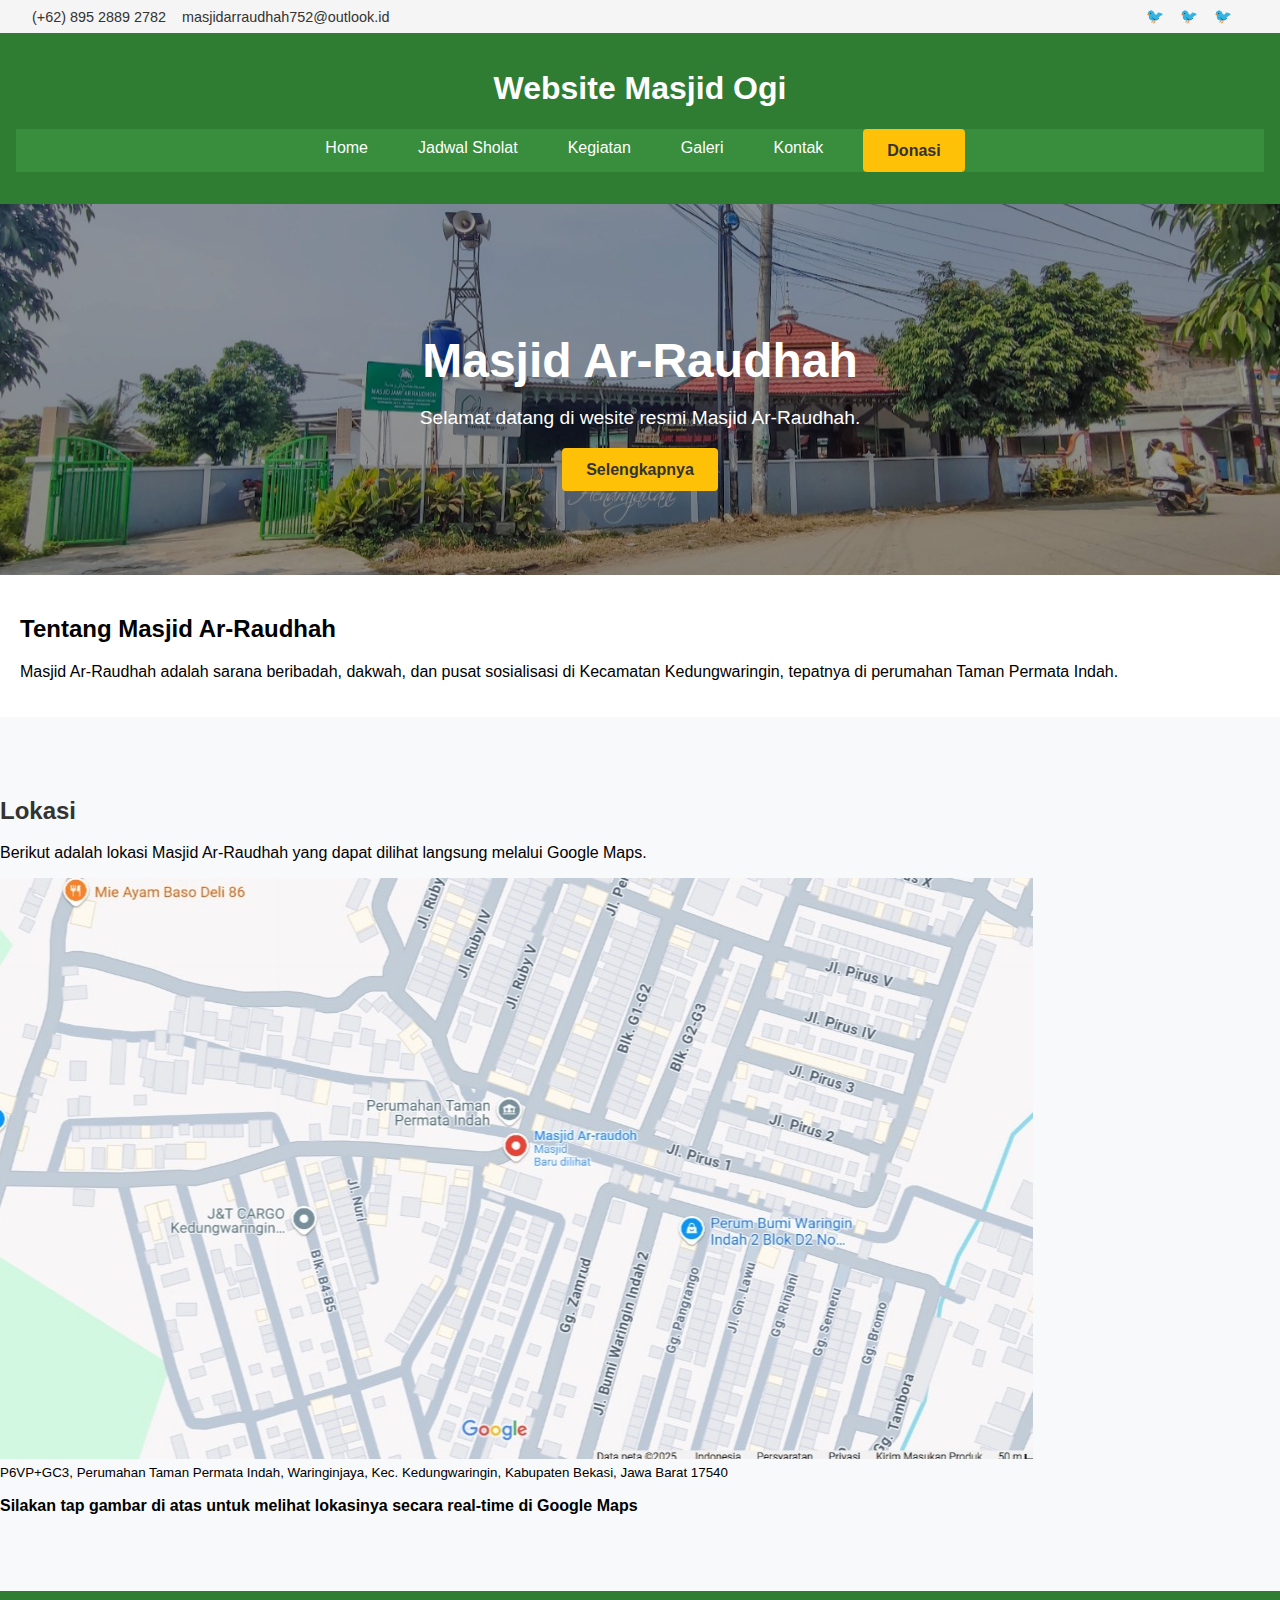
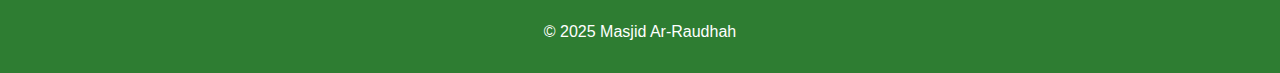
<file: index.html>
<!DOCTYPE html>
<html lang="id">
<head>
  <meta charset="UTF-8">
  <meta name="viewport" content="width=device-width, initial-scale=1">
  <title>Website Masjid Ar-Raudhah</title>
  <link rel="stylesheet" href="style.css">
  <style>
    .top-bar {
      background: #f5f5f5;
      display: flex;
      justify-content: space-between;
      padding: 0.5rem 2rem;
      font-size: 0.9rem;
    }
    .top-bar .contact-info, .top-bar .social {
      display: flex;
      align-items: center;
    }
    .top-bar .contact-info span, .top-bar .social a {
      margin-right: 1rem;
      color: #333;
      text-decoration: none;
    }
    .banner {
      background-image: url('images/banner.jpg');
      background-size: cover;
      background-position: center;
      color: white;
      text-align: center;
      padding: 6rem 1rem;
      position: relative;
    }
    .banner::after {
      content: "";
      position: absolute;
      top: 0;
      left: 0;
      width: 100%;
      height: 100%;
      background: rgba(0, 0, 0, 0.4);
    }
    .banner .content {
      position: relative;
      z-index: 1;
    }
    .banner h1 {
      font-size: 3rem;
      margin-bottom: 1rem;
    }
    .banner p {
      font-size: 1.2rem;
      margin-bottom: 2rem;
    }
    .btn-donate {
      background: #ffc107;
      color: #333;
      padding: 0.8rem 1.5rem;
      text-decoration: none;
      font-weight: bold;
      border-radius: 4px;
    }
  </style>
</head>
<body>
  <div class="top-bar">
    <div class="contact-info">
      <span>(+62) 895 2889 2782</span>
      <span>masjidarraudhah752@outlook.id</span>
    </div>
    <div class="social">
      <a href="#" aria-label="Facebook">&#x1F426;</a>
      <a href="#" aria-label="Twitter">&#x1F426;</a>
      <a href="#" aria-label="Instagram">&#x1F426;</a>
    </div>
  </div>

  <header>
    <h1>Website Masjid Ogi</h1>
    <nav>
      <ul>
        <li><a href="index.html">Home</a></li>
        <li><a href="jadwal.html">Jadwal Sholat</a></li>
        <li><a href="informasi.html">Kegiatan</a></li>
        <li><a href="galeri.html">Galeri</a></li>
        <li><a href="kontak.html">Kontak</a></li>
        <li><a href="#" class="btn-donate">Donasi</a></li>
      </ul>
    </nav>
  </header>

  <section class="banner">
    <div class="content">
      <h1>Masjid Ar-Raudhah</h1>
      <p>Selamat datang di wesite resmi Masjid Ar-Raudhah.</p>
      <a href="#" class="btn-donate">Selengkapnya</a>
    </div>
  </section>

  <main>
    <section class="tentang">
      <h2>Tentang Masjid Ar-Raudhah</h2>
      <p>Masjid Ar-Raudhah adalah sarana beribadah, dakwah, dan pusat sosialisasi di Kecamatan Kedungwaringin, tepatnya di perumahan Taman Permata Indah.</p>
    </section>
  </main>

<!-- Tambahkan di sini sebelum footer -->
<section class="projects section-padding" id="section_4" style="padding: 60px 0; background-color: #f8f9fa;">
  <div class="container">
    <div class="row justify-content-center mb-4">
      <div class="col-lg-8 col-md-10 col-12 text-center">
        <div class="section-title-wrap d-flex justify-content-center align-items-center mb-3">
     
          <h2 class="ms-3 mb-0" style="color: #333;">Lokasi</h2>
        </div>
        <p class="text-muted">Berikut adalah lokasi Masjid Ar-Raudhah yang dapat dilihat langsung melalui Google Maps.</p>
      </div>
    </div>

    <div class="row justify-content-center">
      <div class="col-lg-8 col-md-10 col-12">
        <div class="projects-thumb text-center">
          <a href="https://maps.app.goo.gl/YTmTK1Lsv56EJs3W9" target="_blank">
            <img src="images/respon.jpg" class="img-fluid w-100 rounded mb-3" alt="Lokasi">
          </a>
          <div class="projects-info mt-2">
            <small class="projects-tag d-block mb-2 text-muted">
              P6VP+GC3, Perumahan Taman Permata Indah, Waringinjaya, Kec. Kedungwaringin, Kabupaten Bekasi, Jawa Barat 17540
            </small>
            <h3 class="projects-title" style="font-size: 1rem;">Silakan tap gambar di atas untuk melihat lokasinya secara real-time di Google Maps</h3>
          </div>
        </div>
      </div>
    </div>
  </div>
</section>

  
  <footer>
    <p>&copy; 2025 Masjid Ar-Raudhah</p>
  </footer>
</body>
</html>
</file>
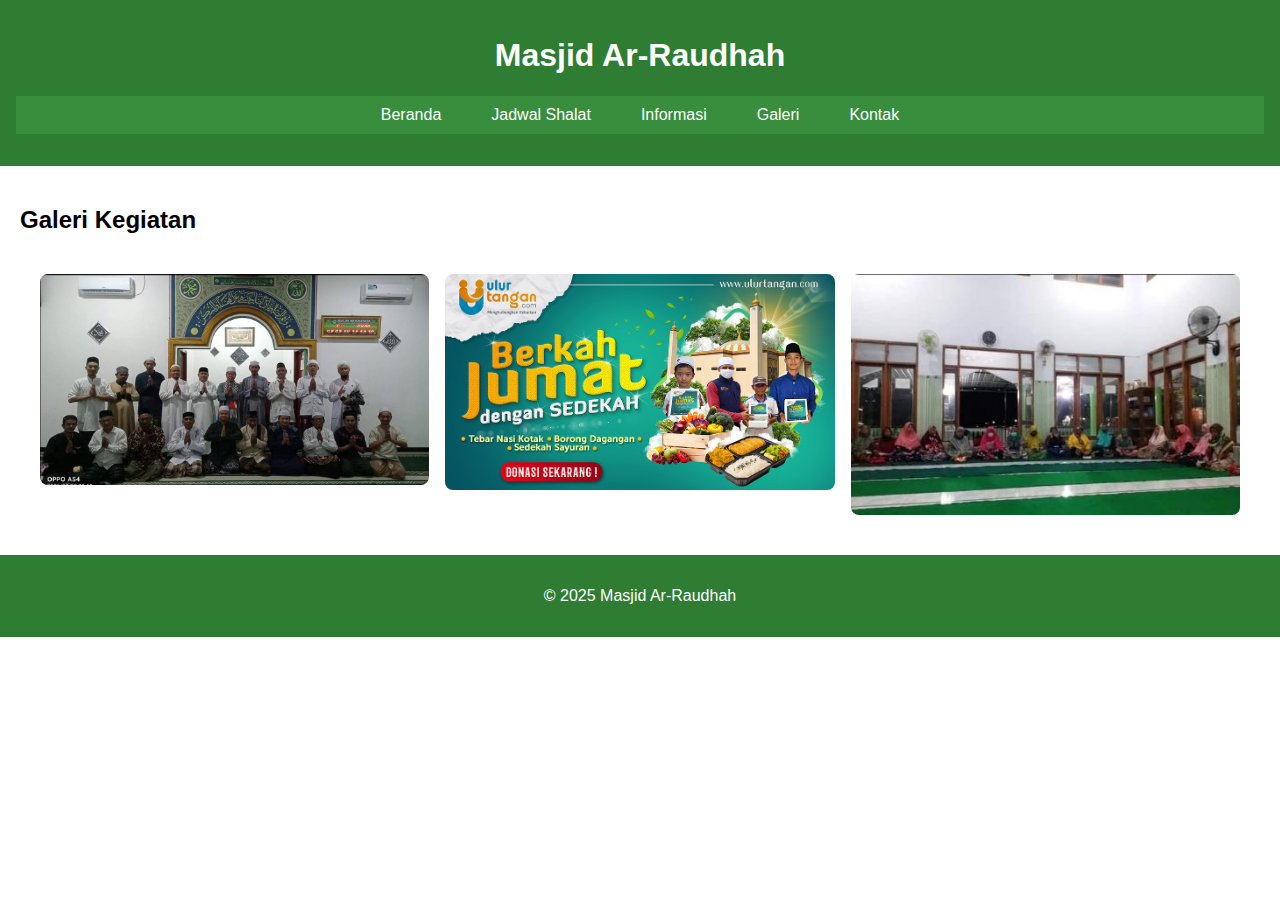
<file: galeri.html>
<!DOCTYPE html>
<html lang="id">
<head>
  <meta charset="UTF-8">
  <meta name="viewport" content="width=device-width, initial-scale=1">
  <title>Galeri</title>
  <link rel="stylesheet" href="style.css">
  <style>
    .galeri {
      display: grid;
      grid-template-columns: repeat(auto-fit, minmax(200px, 1fr));
      gap: 16px;
      padding: 20px;
    }
    .galeri img {
      width: 100%;
      border-radius: 8px;
    }
  </style>
</head>
<body>
  <header>
    <h1>Masjid Ar-Raudhah</h1>
    <nav>
      <ul>
        <li><a href="index.html">Beranda</a></li>
        <li><a href="jadwal.html">Jadwal Shalat</a></li>
        <li><a href="informasi.html">Informasi</a></li>
        <li><a href="galeri.html">Galeri</a></li>
        <li><a href="kontak.html">Kontak</a></li>
      </ul>
    </nav>
  </header>
  <main>
    <h2>Galeri Kegiatan</h2>
    <div class="galeri">
      <img src="images/kegiatan1.jpg" alt="Kegiatan 1">
      <img src="images/kegiatan2.jpg" alt="Kegiatan 2">
      <img src="images/masjid.jpg" alt="Masjid">
    </div>
  </main>
  <footer>
    <p>&copy; 2025 Masjid Ar-Raudhah</p>
  </footer>
</body>
</html>
</file>
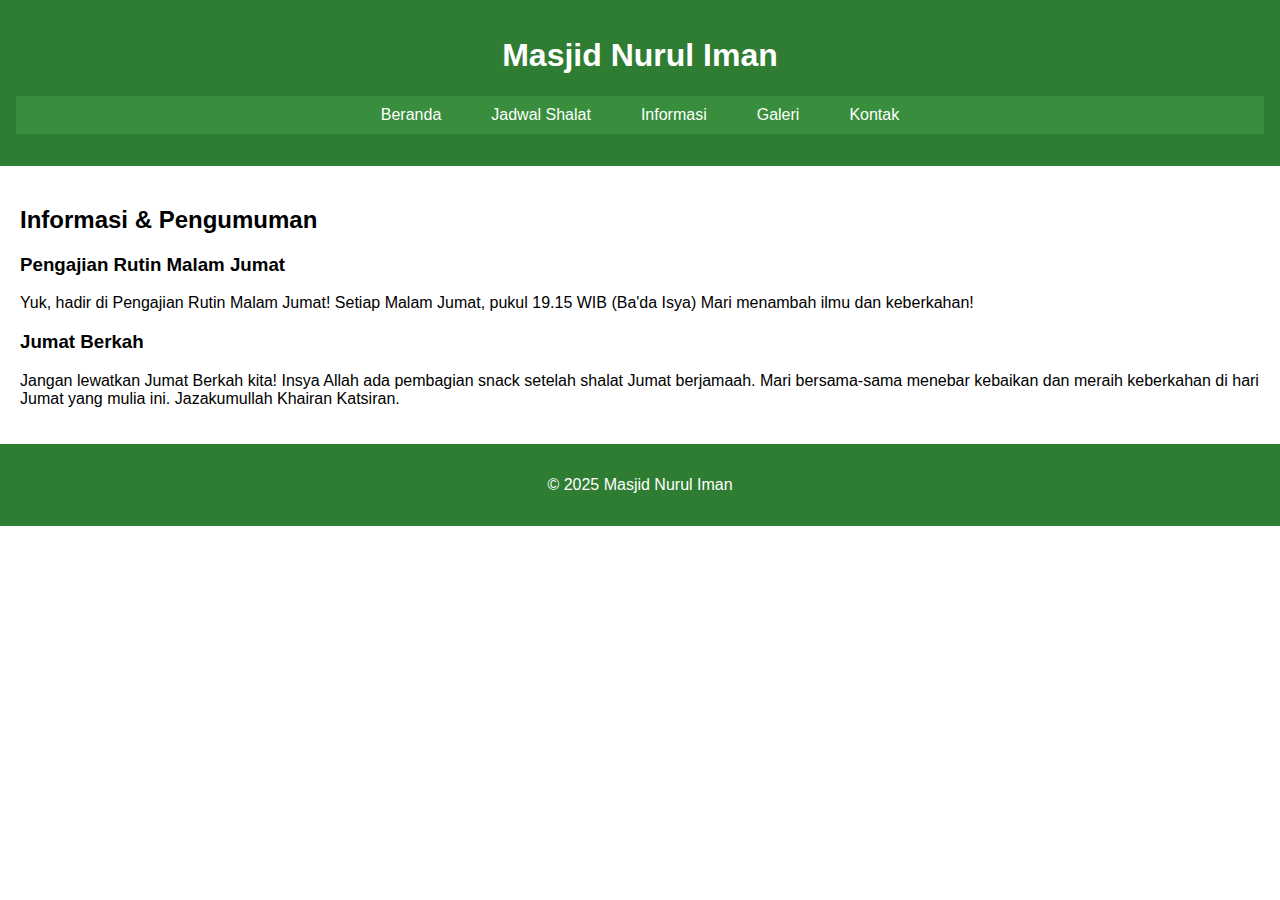
<file: informasi.html>
<!DOCTYPE html>
<html lang="id">
<head>
  <meta charset="UTF-8">
  <meta name="viewport" content="width=device-width, initial-scale=1">
  <title>Informasi</title>
  <link rel="stylesheet" href="style.css">
</head>
<body>
  <header>
    <h1>Masjid Nurul Iman</h1>
    <nav>
      <ul>
        <li><a href="index.html">Beranda</a></li>
        <li><a href="jadwal.html">Jadwal Shalat</a></li>
        <li><a href="informasi.html">Informasi</a></li>
        <li><a href="galeri.html">Galeri</a></li>
        <li><a href="kontak.html">Kontak</a></li>
      </ul>
    </nav>
  </header>
  <main>
    <h2>Informasi & Pengumuman</h2>
    <article>
      <h3>Pengajian Rutin Malam Jumat</h3>
      <p>Yuk, hadir di Pengajian Rutin Malam Jumat!
Setiap Malam Jumat, pukul 19.15 WIB (Ba'da Isya)
Mari menambah ilmu dan keberkahan!
</p>
    </article>
    <article>
      <h3>Jumat Berkah</h3>
      <p>Jangan lewatkan Jumat Berkah kita! Insya Allah ada pembagian snack setelah shalat Jumat berjamaah.
Mari bersama-sama menebar kebaikan dan meraih keberkahan di hari Jumat yang mulia ini.
Jazakumullah Khairan Katsiran.
</p>
    </article>
  </main>
  <footer>
    <p>&copy; 2025 Masjid Nurul Iman</p>
  </footer>
</body>
</html>
</file>
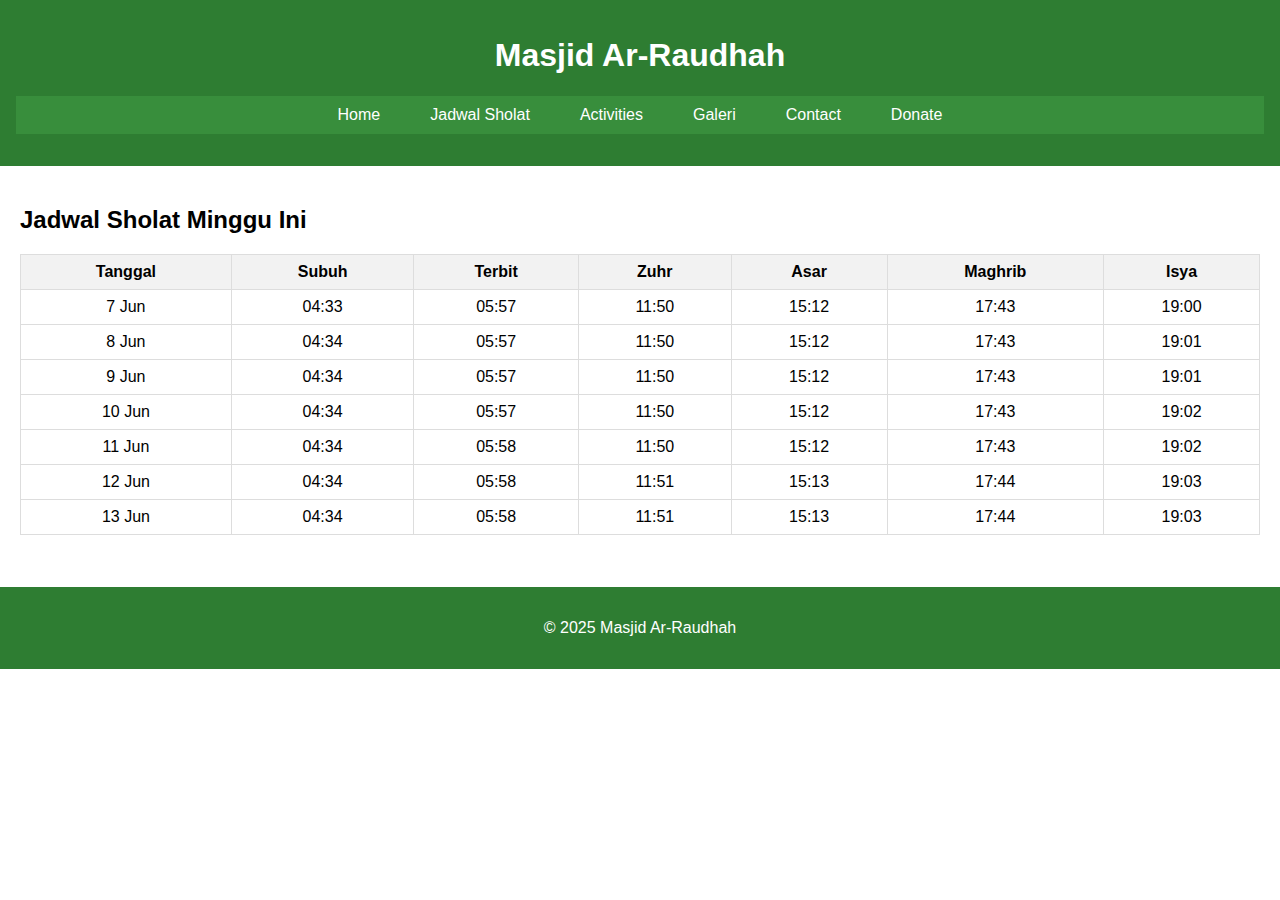
<file: jadwal.html>
<!DOCTYPE html>
<html lang="id">
<head>
  <meta charset="UTF-8">
  <meta name="viewport" content="width=device-width, initial-scale=1">
  <title>Jadwal Sholat - Masjid Ar-Raudhah</title>
  <link rel="stylesheet" href="style.css">
  <style>
    table {
      width: 100%;
      border-collapse: collapse;
      margin-bottom: 2rem;
    }
    th, td {
      border: 1px solid #ddd;
      padding: 8px;
      text-align: center;
    }
    th {
      background-color: #f2f2f2;
    }
  </style>
</head>
<body>
  <header>
    <h1>Masjid Ar-Raudhah</h1>
    <nav>
      <ul>
        <li><a href="index.html">Home</a></li>
        <li><a href="jadwal.html">Jadwal Sholat</a></li>
        <li><a href="informasi.html">Activities</a></li>
        <li><a href="galeri.html">Galeri</a></li>
        <li><a href="kontak.html">Contact</a></li>
        <li><a href="#" class="btn-donate">Donate</a></li>
      </ul>
    </nav>
  </header>

  <main>
    <h2>Jadwal Sholat Minggu Ini</h2>
    <table>
      <thead>
        <tr>
          <th>Tanggal</th>
          <th>Subuh</th>
          <th>Terbit</th>
          <th>Zuhr</th>
          <th>Asar</th>
          <th>Maghrib</th>
          <th>Isya</th>
        </tr>
      </thead>
      <tbody>
        <tr><td>7 Jun</td><td>04:33</td><td>05:57</td><td>11:50</td><td>15:12</td><td>17:43</td><td>19:00</td></tr>
        <tr><td>8 Jun</td><td>04:34</td><td>05:57</td><td>11:50</td><td>15:12</td><td>17:43</td><td>19:01</td></tr>
        <tr><td>9 Jun</td><td>04:34</td><td>05:57</td><td>11:50</td><td>15:12</td><td>17:43</td><td>19:01</td></tr>
        <tr><td>10 Jun</td><td>04:34</td><td>05:57</td><td>11:50</td><td>15:12</td><td>17:43</td><td>19:02</td></tr>
        <tr><td>11 Jun</td><td>04:34</td><td>05:58</td><td>11:50</td><td>15:12</td><td>17:43</td><td>19:02</td></tr>
        <tr><td>12 Jun</td><td>04:34</td><td>05:58</td><td>11:51</td><td>15:13</td><td>17:44</td><td>19:03</td></tr>
        <tr><td>13 Jun</td><td>04:34</td><td>05:58</td><td>11:51</td><td>15:13</td><td>17:44</td><td>19:03</td></tr>
      </tbody>
    </table>
  </main>

  <footer>
    <p>&copy; 2025 Masjid Ar-Raudhah</p>
  </footer>
</body>
</html>
</file>
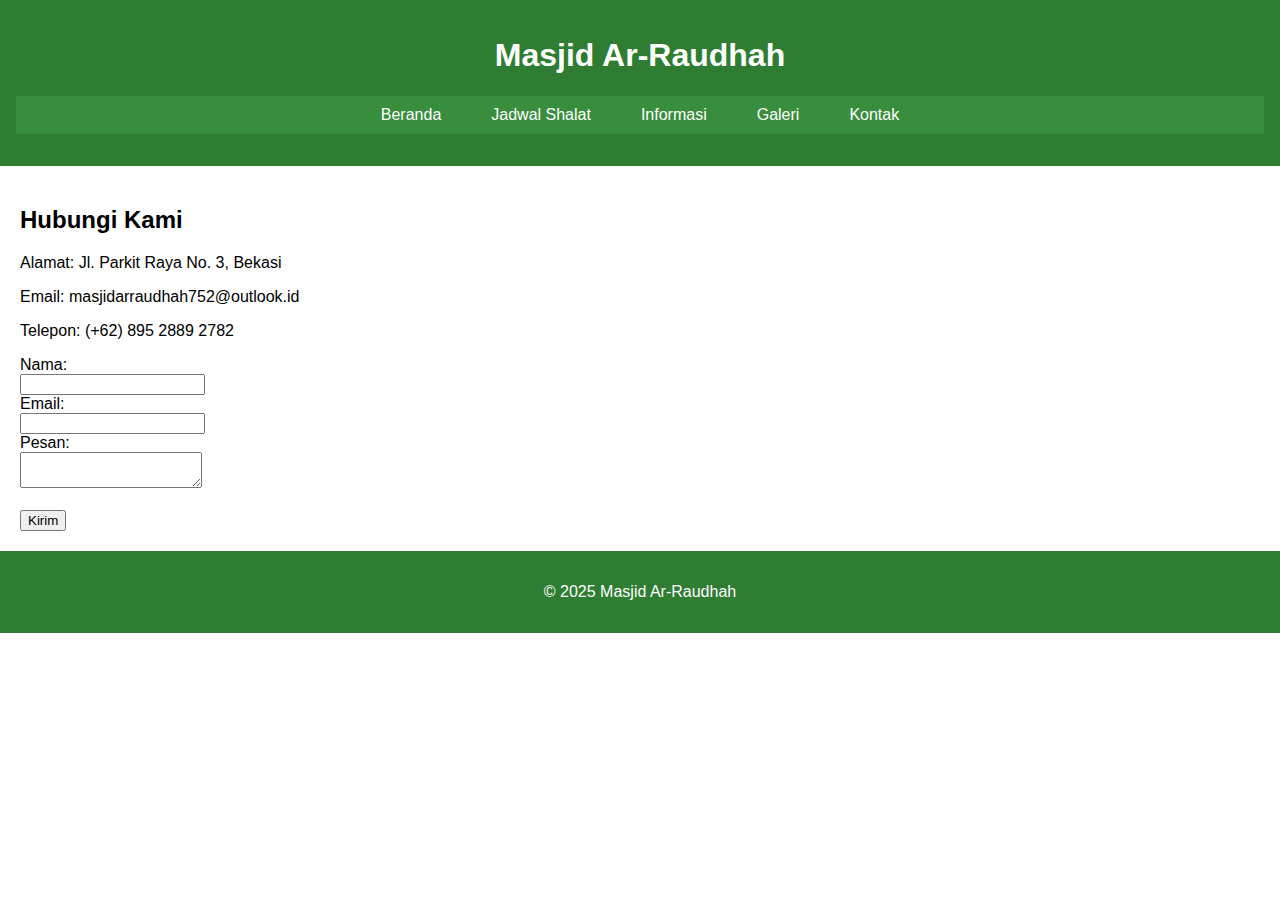
<file: kontak.html>
<!DOCTYPE html>
<html lang="id">
<head>
  <meta charset="UTF-8">
  <meta name="viewport" content="width=device-width, initial-scale=1">
  <title>Kontak</title>
  <link rel="stylesheet" href="style.css">
</head>
<body>
  <header>
    <h1>Masjid Ar-Raudhah</h1>
    <nav>
      <ul>
        <li><a href="index.html">Beranda</a></li>
        <li><a href="jadwal.html">Jadwal Shalat</a></li>
        <li><a href="informasi.html">Informasi</a></li>
        <li><a href="galeri.html">Galeri</a></li>
        <li><a href="kontak.html">Kontak</a></li>
      </ul>
    </nav>
  </header>
  <main>
    <h2>Hubungi Kami</h2>
    <p>Alamat: Jl. Parkit Raya No. 3, Bekasi</p>
    <p>Email: masjidarraudhah752@outlook.id</p>
    <p>Telepon: (+62) 895 2889 2782</p>
    <form id="kontakForm">
      <label for="nama">Nama:</label><br>
      <input type="text" id="nama" name="nama"><br>
      <label for="email">Email:</label><br>
      <input type="email" id="email" name="email"><br>
      <label for="pesan">Pesan:</label><br>
      <textarea id="pesan" name="pesan"></textarea><br><br>
      <button type="submit">Kirim</button>
    </form>
  </main>
  <footer>
    <p>&copy; 2025 Masjid Ar-Raudhah</p>
  </footer>
  <script src="script.js"></script>
</body>
</html>
</file>
<file: style.css>
body {
  font-family: Arial, sans-serif;
  margin: 0;
  padding: 0;
}
header {
  background-color: #2e7d32;
  color: white;
  padding: 1rem;
  text-align: center;
}
nav ul {
  list-style: none;
  display: flex;
  justify-content: center;
  padding: 0;
  background-color: #388e3c;
}
nav ul li {
  margin: 0 15px;
}
nav ul li a {
  color: white;
  text-decoration: none;
  padding: 10px;
  display: block;
}
main {
  padding: 20px;
}
footer {
  text-align: center;
  padding: 1rem;
  background-color: #2e7d32;
  color: white;
}
@media (max-width: 768px) {
  nav ul {
    flex-direction: column;
    align-items: center;
  }
  main {
    padding: 1rem;
  }
  table {
    width: 100%;
    font-size: 14px;
  }
  .galeri {
    grid-template-columns: repeat(auto-fit, minmax(150px, 1fr));
  }
  form input, form textarea {
    width: 100%;
    box-sizing: border-box;
  }
}
</file>
